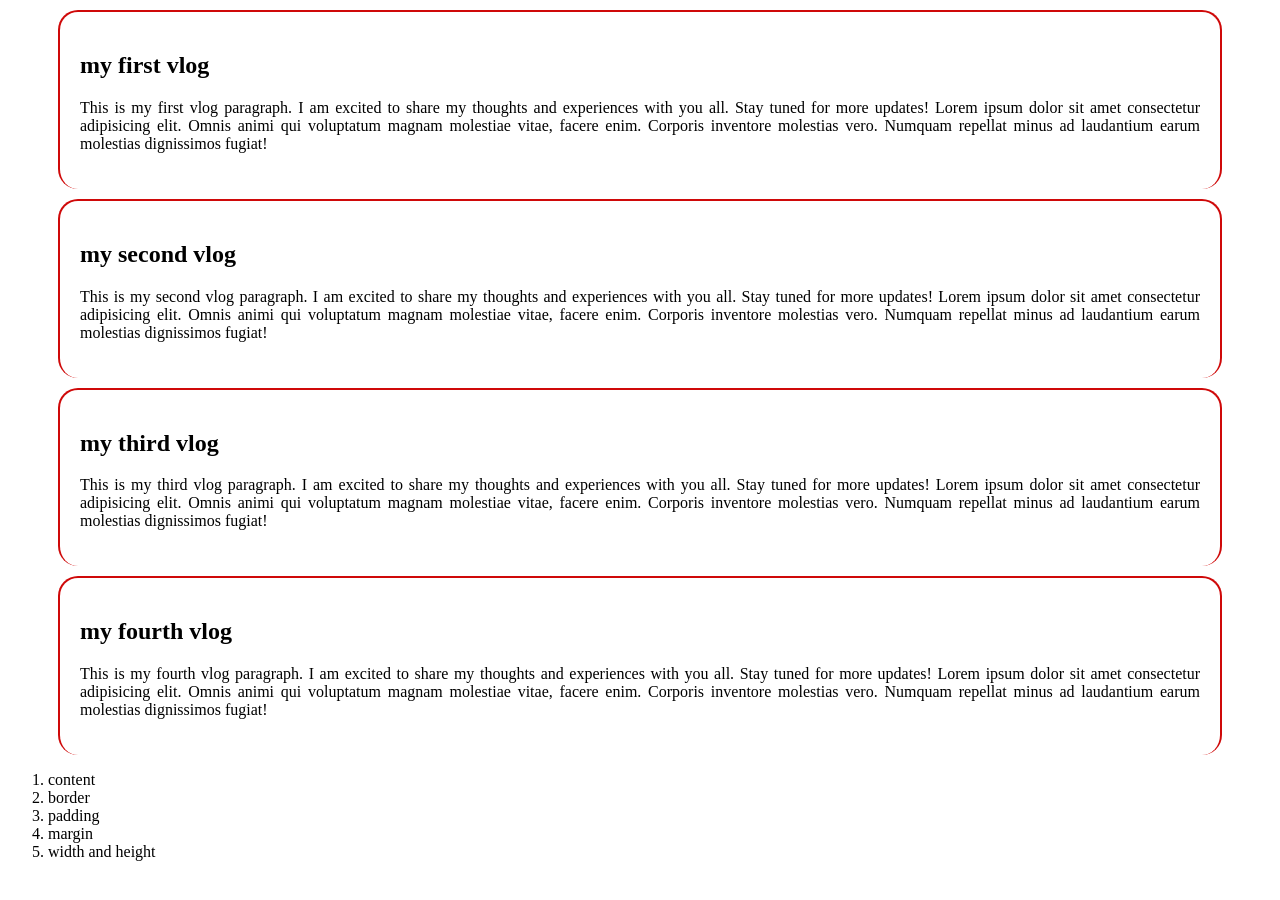
<file: module 2/css/blogs.html>
<!DOCTYPE html>
<html lang="en">
<head>
    <meta charset="UTF-8">
    <meta name="viewport" content="width=device-width, initial-scale=1.0">
    <title>My blog page</title>
    <style>

        .blog{
            border: 2px solid #cf0909;
            border-radius: 20px;
            border-bottom: none;
             margin:10px 50px;<Top and Bottom 10px, Left and Right 50px> 
            background-color: #1ed5a4;
            padding:20px;
            text-align: justify;
        }
       </style>
    
</head>
<body>
    <div class="blog">
        <h2 >my first vlog</h2>
        <p>This is my first vlog paragraph. I am excited to share my thoughts and experiences with you all. Stay tuned for more updates! Lorem ipsum dolor sit amet consectetur adipisicing elit. Omnis animi qui voluptatum magnam molestiae vitae, facere enim. Corporis inventore molestias vero. Numquam repellat minus ad laudantium earum molestias dignissimos fugiat!</p>
    </div>
    <div class="blog">
        <h2>my second vlog</h2>
        <p>This is my second vlog paragraph. I am excited to share my thoughts and experiences with you all. Stay tuned for more updates! Lorem ipsum dolor sit amet consectetur adipisicing elit. Omnis animi qui voluptatum magnam molestiae vitae, facere enim. Corporis inventore molestias vero. Numquam repellat minus ad laudantium earum molestias dignissimos fugiat!</p>
    </div>
    <div class="blog">
        <h2>my third vlog</h2>
        <p>This is my third vlog paragraph. I am excited to share my thoughts and experiences with you all. Stay tuned for more updates! Lorem ipsum dolor sit amet consectetur adipisicing elit. Omnis animi qui voluptatum magnam molestiae vitae, facere enim. Corporis inventore molestias vero. Numquam repellat minus ad laudantium earum molestias dignissimos fugiat!</p>
    </div>
    <div class="blog">
        <h2>my fourth vlog</h2>
        <p>This is my fourth vlog paragraph. I am excited to share my thoughts and experiences with you all. Stay tuned for more updates! Lorem ipsum dolor sit amet consectetur adipisicing elit. Omnis animi qui voluptatum magnam molestiae vitae, facere enim. Corporis inventore molestias vero. Numquam repellat minus ad laudantium earum molestias dignissimos fugiat!</p>
    </div>
    <ol>
        <li>content</li>
        <li>border</li>
        <li>padding</li>
        <li>margin</li>
        <li>width and height</li> 
    </ol>
</body>
</html>
</file>
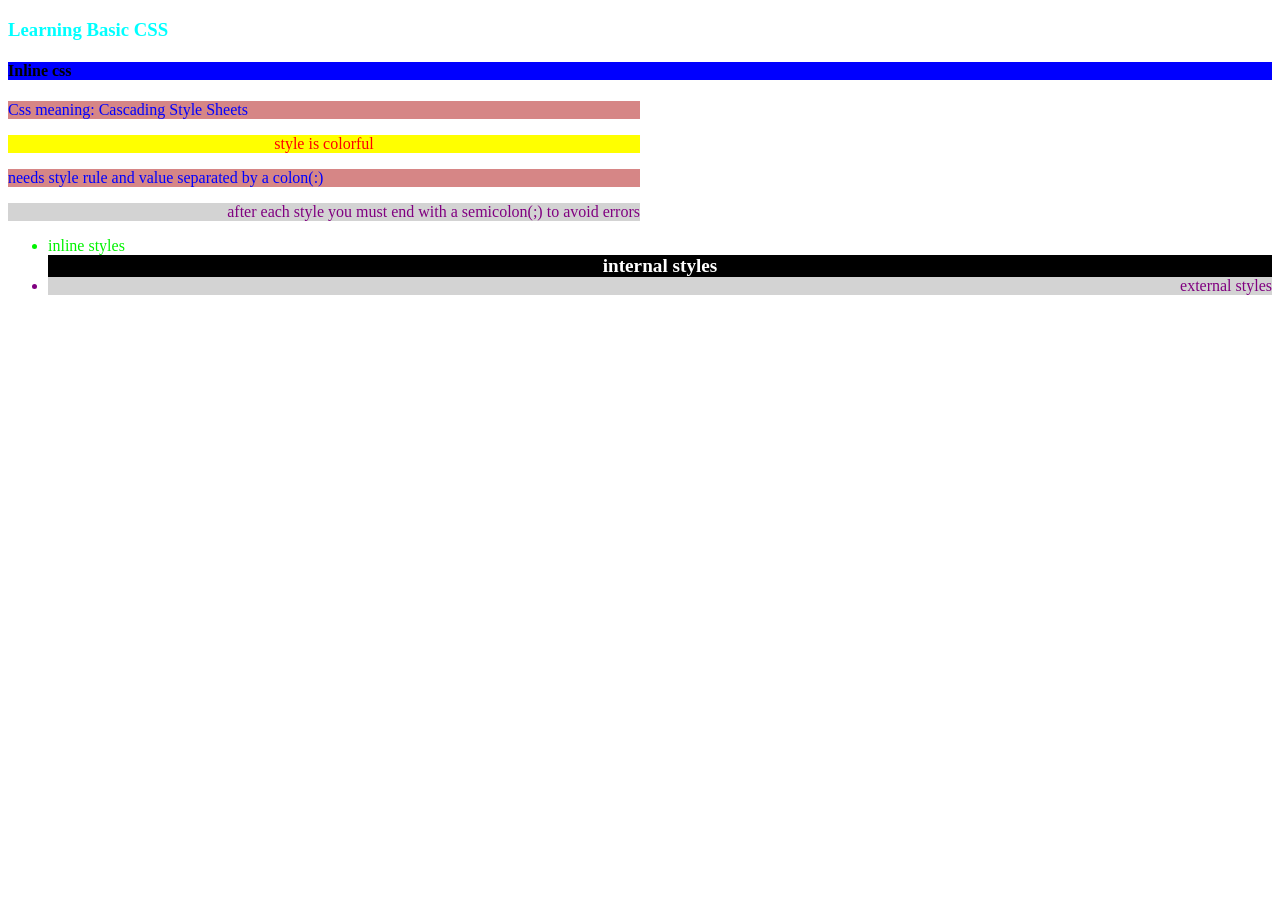
<file: module 2/css/color.html>
<!DOCTYPE html>
<html lang="en">
<head>
    <meta charset="UTF-8">
    <meta name="viewport" content="width=device-width, initial-scale=1.0">
    <title>Explore Basic Css</title>
    <STYLE>
        #p01p{
            color: red;
            background-color: yellow;
            text-align: center;
        }
        li{
            color:rgb(0, 243, 0);
        
        }
        p{
            color: blue;

            background-color: #d68686;
            width: 50%;
            
        }
        #embadded{
            font-size: larger;
            color: white;
            background-color: black;
            text-align: center;
            font-weight: bolder;
        }
        .play{
            font-size: medium;
            color: purple;
            background-color: lightgrey;
            text-align: right;
        }
    </STYLE>


</head>
<body>
    <h3 style="color:aqua;">Learning Basic CSS</h3>
    <h4 style="background-color: blue;">Inline css</h4>
    <p>Css meaning: Cascading Style Sheets </p>
    <p id="p01p">style is colorful</p>
    <p>needs style rule and value separated by a colon(:)</p>
    <p class="play">after each style you must end with a semicolon(;) to avoid errors </p>
    <ul>
        <li>inline styles</li>
        <li id="embadded">internal styles </li>
        <li class="play">external styles</li>
    </ul>
    
</body>
</html>
</file>
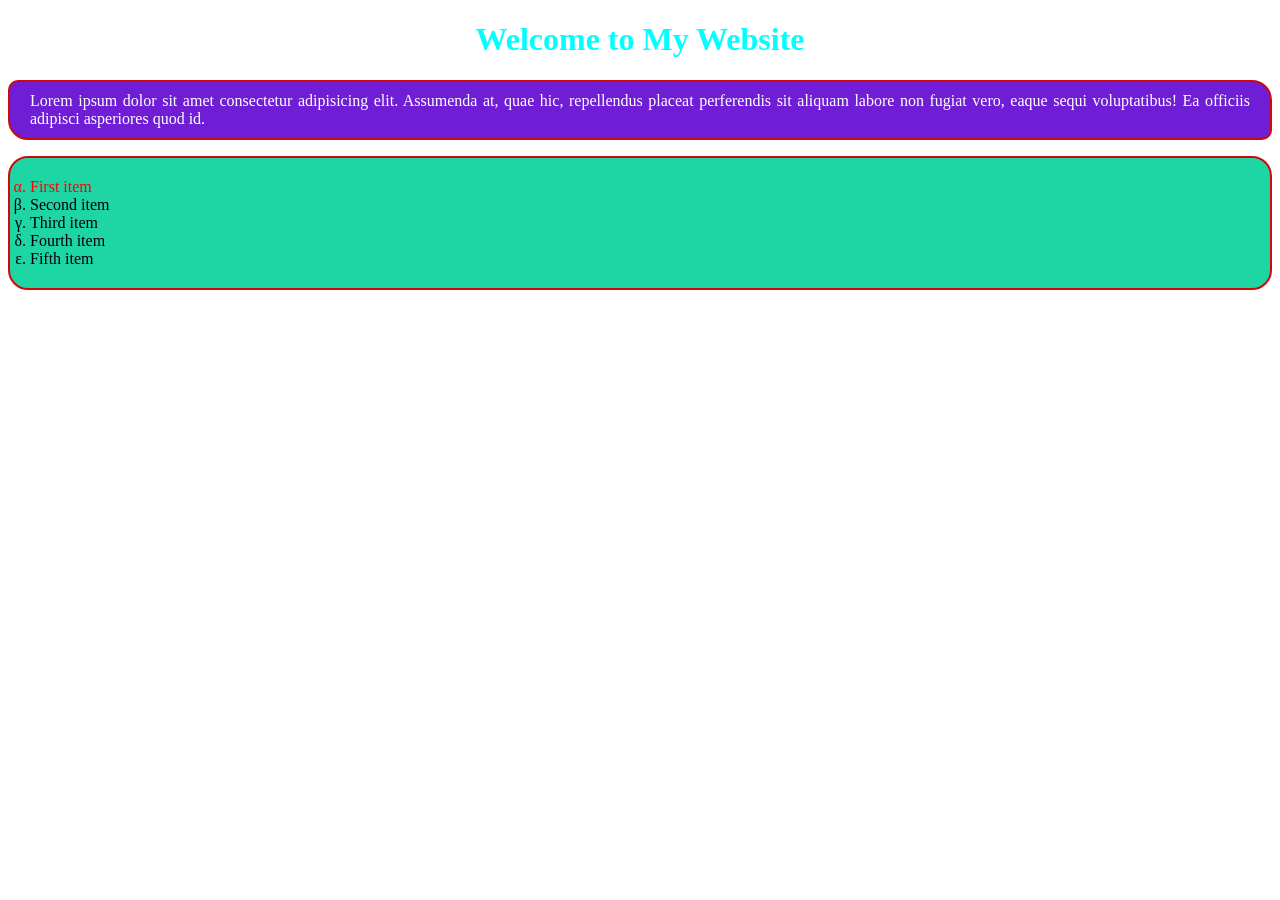
<file: module 2/css/practice.html>
<!DOCTYPE html>
<html lang="en">
<head>
    <meta charset="UTF-8">
    <meta name="viewport" content="width=device-width, initial-scale=1.0">
    <title>My website</title>
    <style>
        #fst{
            color: red;
        }
        h1{
            color:aqua;
            text-align: center;
        }
        .sooo{
            background-color: #1ed5a4;
            font-size: medium;
            
            list-style-type: lower-greek;
            padding: 20px;
            border: 2px solid #cf0909;
            border-radius: 20px;
        }
        .sdk{
            color: white;
            border: 2px solid #cf0909;
            border-radius:10px 20px;
            background-color: #701ed5;
            padding:10px 20px;
            text-align: justify;
        }

    </style>
   
</head>
<body>
    <h1>Welcome to My Website</h1>
    <p class="sdk">Lorem ipsum dolor sit amet consectetur adipisicing elit. Assumenda at, quae hic, repellendus placeat perferendis sit aliquam labore non fugiat vero, eaque sequi voluptatibus! Ea officiis adipisci asperiores quod id.</p>
    <ol class="sooo">
        <li id="fst">First item</li>
        <li>Second item</li>
        <li>Third item</li>
        <li>Fourth item</li>
        <li>Fifth item</li>
    </ol>
    
</body>
</html>
</file>
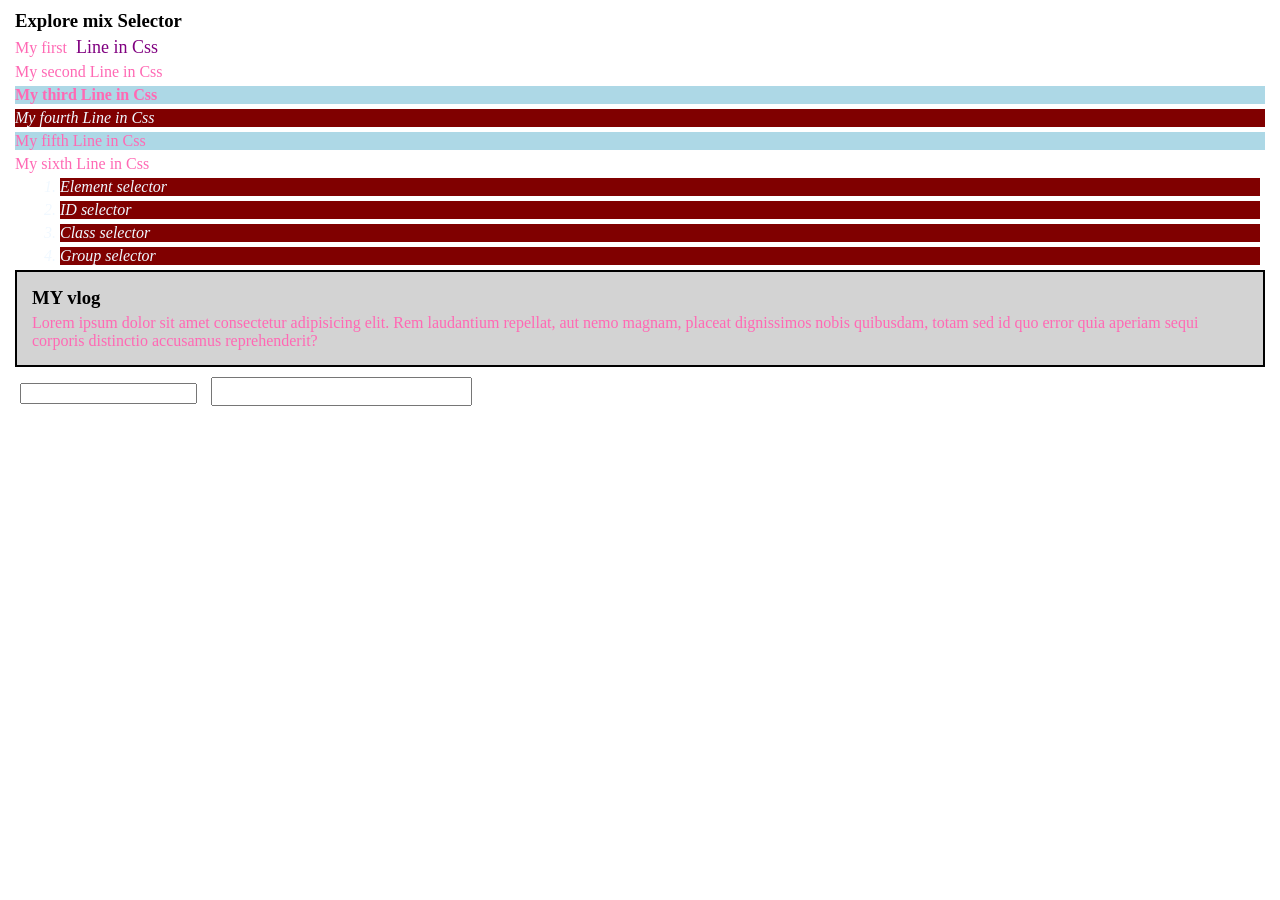
<file: module 2/css/selector.html>
<!DOCTYPE html>
<html lang="en">
<head>
    <meta charset="UTF-8">
    <meta name="viewport" content="width=device-width, initial-scale=1.0">
    <title>Mixed selector</title>
    <style>
        *{
            margin: 5px;
        }
        p{
            color: hotpink;
        }
        #fourth,li{
            color:aliceblue;
            font-style: italic;
            background-color: maroon;
        }
        .blue,.third{
            background-color: lightblue;
        }
        .bold{
            font-weight: bolder;
        }
        input[type="password"]{
            font-size: 20px;
            color: lightseagreen;
        }
        .CSS{
            font-size: large;
            color: purple;

        }
        .lorem{
            border: 2px solid black;
            padding: 10px;
            background-color: lightgrey;
        }


    </style>
</head>
<body>
    <h3>Explore mix Selector</h3>
    <p>My first <span class="CSS">Line in Css</span></p>
    <p>My second Line in Css</p>
    <p class="third bold">My third Line in Css</p>
    <p class ="blue"id="fourth">My fourth Line in Css</p>
    <p class ="third">My fifth Line in Css</p>
    <p >My sixth Line in Css</p>
    <ol>
        <li>Element selector</li>
        <li>ID selector</li>
        <li>Class selector</li>
        <li>Group selector</li>

    </ol>
    <div class="lorem">
        <h3>MY vlog</h3>
        <p>Lorem ipsum dolor sit amet consectetur adipisicing elit. Rem laudantium repellat, aut nemo magnam, placeat dignissimos nobis quibusdam, totam sed id quo error quia aperiam sequi corporis distinctio accusamus reprehenderit?</p>
    </div>
    <form action="">
        <input type="text" name="" id="">
        <input type="password" name="" id="">
    </form>
</body>
</html>
</file>
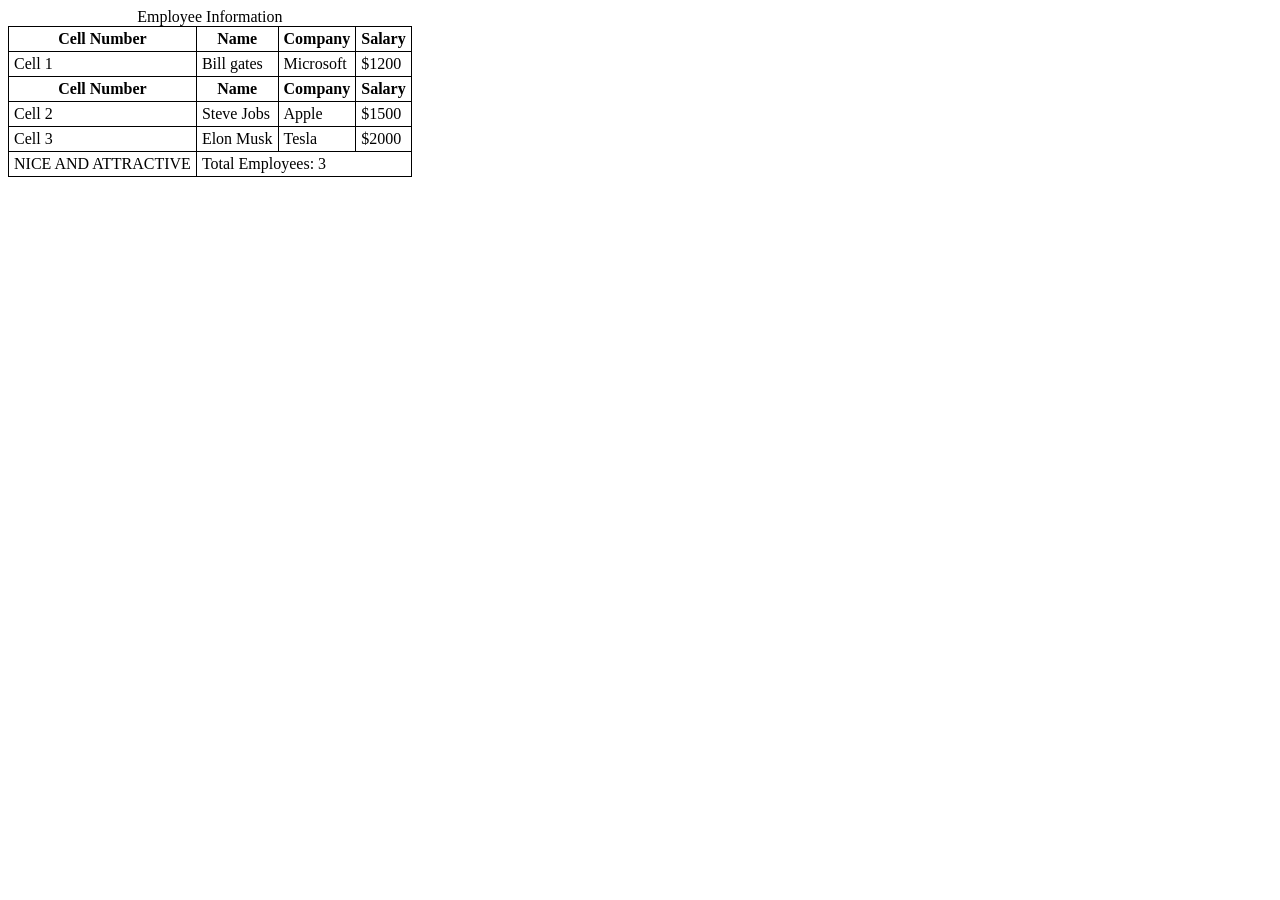
<file: module 4/html5-intro/Prac1.html>
<!DOCTYPE html>
<html lang="en">
<head>
    <meta charset="UTF-8">
    <meta name="viewport" content="width=device-width, initial-scale=1.0">
    <title>My table</title>
    <style>
        table{
            border-collapse: collapse;

        }
        td,th{
            border:solid 1px black;
            padding: 3px 5px;
        }
    </style>
    <link rel="icon" href="/style/baptiste_lheurette-mountain-5195052_1920.jpg">
</head>
<body>
    <table>
        <caption>Employee Information</caption>
        <TR>
            <TH>Cell Number</TH>
            <TH>Name</TH>
            <TH>Company</TH>
            <TH>Salary</TH>
        </TR>
        <TR>
            <TD>Cell 1</TD>
            <TD>Bill gates</TD>
            <TD>Microsoft</TD>
            <TD>$1200</TD>
        </TR>
        <tr>
            <th>
                Cell Number
            </th>
            <th>Name</th>
            <th>Company</th>
            <th>Salary</th>
        </tr>
        <TR>
            
            <TD> Cell 2</TD>
            <TD>Steve Jobs</TD>
            <TD>Apple</TD>
            <TD>$1500</TD>
            
        </TR>
        <TR>
            <TD>Cell 3</TD>
            <TD>Elon Musk</TD>
            <TD>Tesla</TD>
            <TD>$2000</TD>
        </TR>
       
        <tfoot>
            <tr>
                <TD rowspan="4">NICE AND ATTRACTIVE</TD>
                <td colspan="4">Total Employees: 3</td>
            </tr>
        </tfoot>


    </table>
</body>
</html>
</file>
